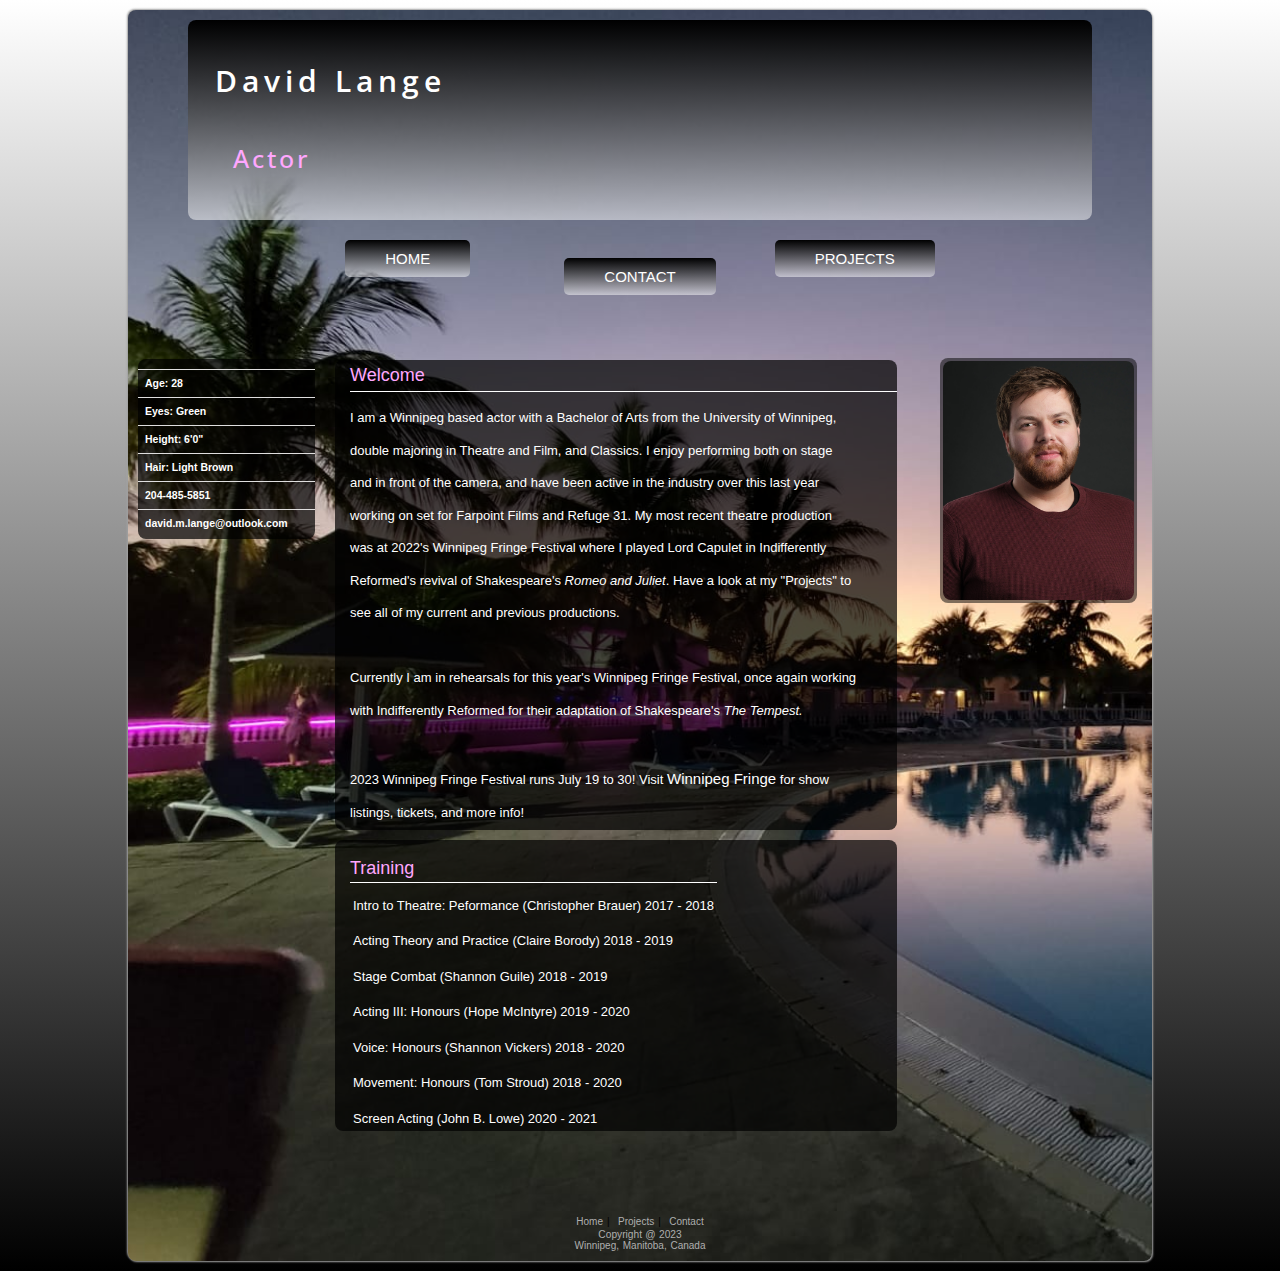
<file: index.html>
<!-------------------

    Project 4
    Name: David Lange
    Date: 2023-04-26
    Description: Project 4 HTML

--------------------->
<!DOCTYPE html>
<html lang="en">
	<head>
		<meta charset="UTF-8">
		<title>David Lange - Profile</title>
		<link rel="stylesheet" href="styles.css">
		<link href="https://fonts.googleapis.com/css2?family=Open+Sans:wght@300&display=swap" rel="stylesheet">
	</head>
	<body>
		<div id="container">
			<header id="header">
					<h1>David Lange</h1>
                    <h2>Actor</h2>
            </header>
			<div id="navigation">	
				<nav>
					<ul>
						<li><a href="index.html">HOME</a></li>
						<li><a href="projects.html">PROJECTS</a></li>
						<li><a href="contact.html">CONTACT</a></li>
					</ul>
				</nav>
			</div>
			<div id="maincontent">
				<aside id="aside">
                    <ul>
                        <li>Age: 28</li>
                        <li>Eyes: Green</li>
                        <li>Height: 6'0"</li>
                        <li>Hair: Light Brown</li>
                        <li>204-485-5851</li>
                        <li>david.m.lange@outlook.com</li>
                    </ul>
				</aside>
				<div id="main">
					<div id="about">
						<h2>Welcome</h2>
						<p id="biography">
							I am a Winnipeg based actor with a Bachelor of Arts from the University of Winnipeg, double majoring in Theatre and Film, and Classics.
                            I enjoy performing both on stage and in front of the camera, and have been active in the industry over this last year working on set 
                            for Farpoint Films and Refuge 31. My most recent theatre production was at 2022's Winnipeg Fringe Festival where I played Lord Capulet
                            in Indifferently Reformed's revival of Shakespeare's <i>Romeo and Juliet</i>. Have a look at my "Projects" to see all of my current and
                            previous productions. <br>
                            <br> Currently I am in rehearsals for this year's Winnipeg Fringe Festival, once again working with Indifferently Reformed for their
                            adaptation of Shakespeare's <i>The Tempest.</i><br>
                            <br> 2023 Winnipeg Fringe Festival runs July 19 to 30! Visit <a href="https://www.winnipegfringe.com/">Winnipeg Fringe</a>
                            for show listings, tickets, and more info!
						</p>
					</div>
					<div id="secondblock">
						<div id="training">
                                <h3>Training</h3>
								<ul>
                                    <li>Intro to Theatre: Peformance (Christopher Brauer) 2017 - 2018</li>
                                    <li>Acting Theory and Practice (Claire Borody) 2018 - 2019</li>
                                    <li>Stage Combat (Shannon Guile) 2018 - 2019</li>
                                    <li>Acting III: Honours (Hope McIntyre) 2019 - 2020</li>
                                    <li>Voice: Honours (Shannon Vickers) 2018 - 2020</li>
                                    <li>Movement: Honours (Tom Stroud) 2018 - 2020</li>
                                    <li>Screen Acting (John B. Lowe) 2020 - 2021</li>
                                </ul>
						</div>
					</div>
				</div>
                <div id="rightblock">
                    <img id="headshot" src="images/headshot_red1.jpg" alt="Headshot">
                </div>
			</div>
			<footer id="footer">
				<ul>
					<li><a href="index.html">Home</a></li>
					<li><a href="projects.html">Projects</a></li>
					<li><a href="contact.html">Contact</a></li>
				</ul>
				<p class="copyright">Copyright @ 2023</p>
				<p class="address">Winnipeg, Manitoba, Canada</p>
			</footer>
		</div>
	</body>
</html>
</file>
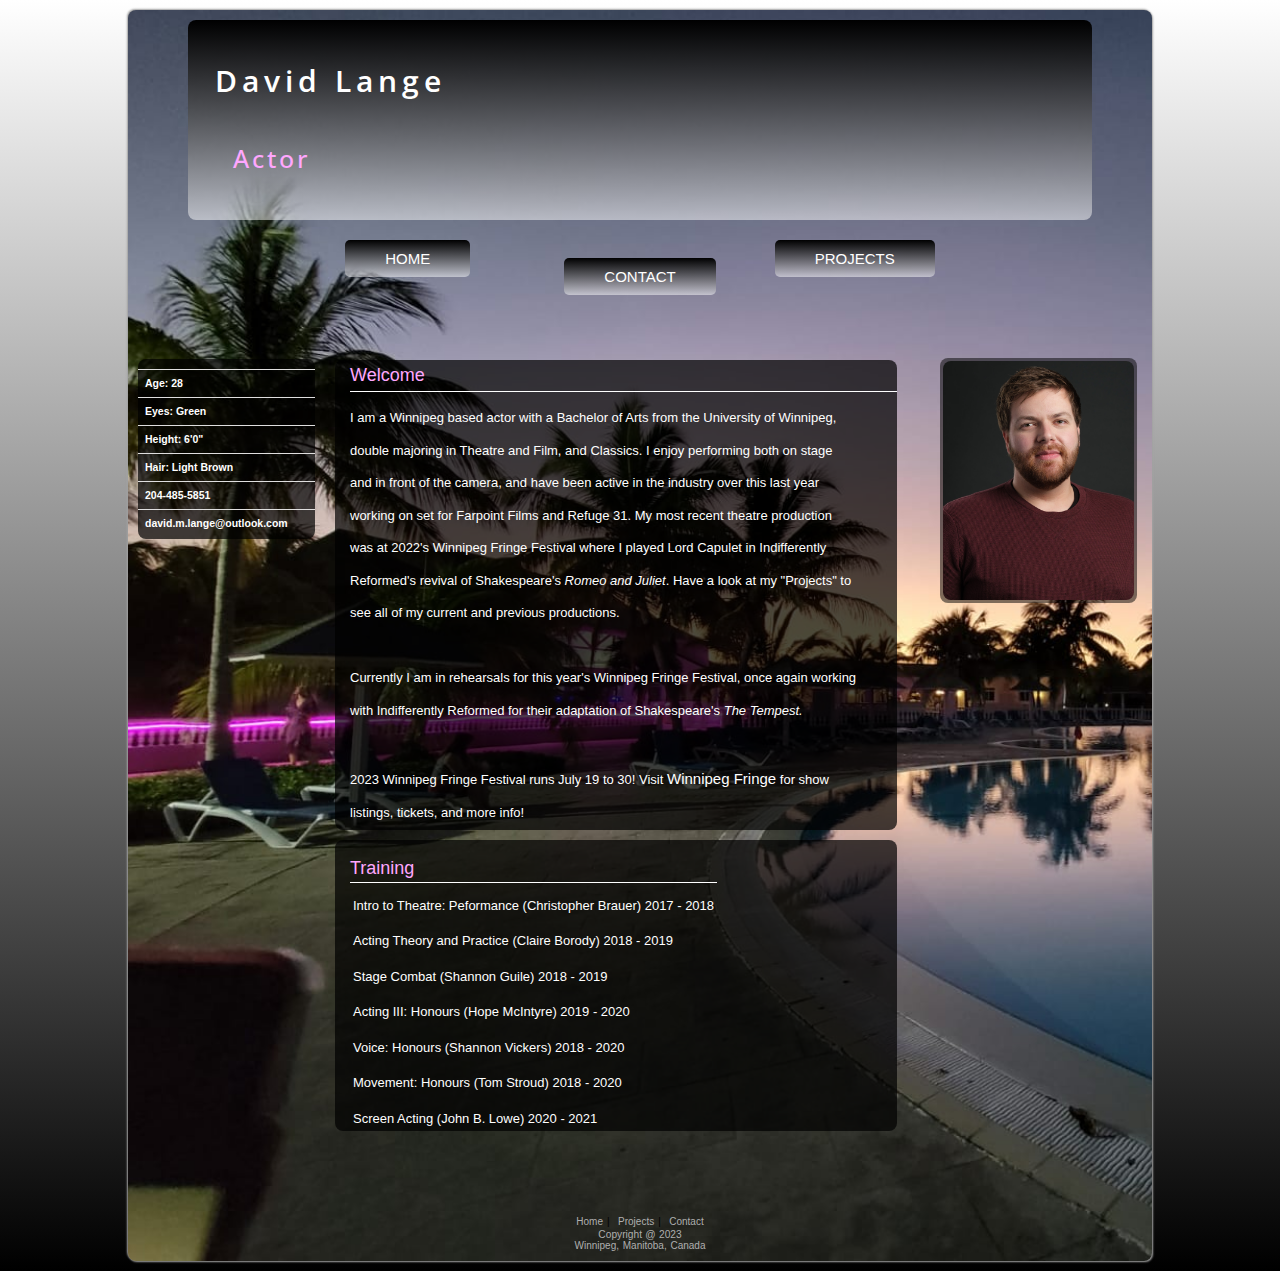
<file: acting-profile/index.html>
<!-------------------

    Project 4
    Name: David Lange
    Date: 2023-04-26
    Description: Project 4 HTML

--------------------->
<!DOCTYPE html>
<html lang="en">
	<head>
		<meta charset="UTF-8">
		<title>David Lange - Profile</title>
		<link rel="stylesheet" href="css/styles.css">
		<link href="https://fonts.googleapis.com/css2?family=Open+Sans:wght@300&display=swap" rel="stylesheet">
	</head>
	<body>
		<div id="container">
			<header id="header">
					<h1>David Lange</h1>
                    <h2>Actor</h2>
            </header>
			<div id="navigation">	
				<nav>
					<ul>
						<li><a href="index.html">HOME</a></li>
						<li><a href="projects.html">PROJECTS</a></li>
						<li><a href="contact.html">CONTACT</a></li>
					</ul>
				</nav>
			</div>
			<div id="maincontent">
				<aside id="aside">
                    <ul>
                        <li>Age: 28</li>
                        <li>Eyes: Green</li>
                        <li>Height: 6'0"</li>
                        <li>Hair: Light Brown</li>
                        <li>204-485-5851</li>
                        <li>david.m.lange@outlook.com</li>
                    </ul>
				</aside>
				<div id="main">
					<div id="about">
						<h2>Welcome</h2>
						<p id="biography">
							I am a Winnipeg based actor with a Bachelor of Arts from the University of Winnipeg, double majoring in Theatre and Film, and Classics.
                            I enjoy performing both on stage and in front of the camera, and have been active in the industry over this last year working on set 
                            for Farpoint Films and Refuge 31. My most recent theatre production was at 2022's Winnipeg Fringe Festival where I played Lord Capulet
                            in Indifferently Reformed's revival of Shakespeare's <i>Romeo and Juliet</i>. Have a look at my "Projects" to see all of my current and
                            previous productions. <br>
                            <br> Currently I am in rehearsals for this year's Winnipeg Fringe Festival, once again working with Indifferently Reformed for their
                            adaptation of Shakespeare's <i>The Tempest.</i><br>
                            <br> 2023 Winnipeg Fringe Festival runs July 19 to 30! Visit <a href="https://www.winnipegfringe.com/">Winnipeg Fringe</a>
                            for show listings, tickets, and more info!
						</p>
					</div>
					<div id="secondblock">
						<div id="training">
                                <h3>Training</h3>
								<ul>
                                    <li>Intro to Theatre: Peformance (Christopher Brauer) 2017 - 2018</li>
                                    <li>Acting Theory and Practice (Claire Borody) 2018 - 2019</li>
                                    <li>Stage Combat (Shannon Guile) 2018 - 2019</li>
                                    <li>Acting III: Honours (Hope McIntyre) 2019 - 2020</li>
                                    <li>Voice: Honours (Shannon Vickers) 2018 - 2020</li>
                                    <li>Movement: Honours (Tom Stroud) 2018 - 2020</li>
                                    <li>Screen Acting (John B. Lowe) 2020 - 2021</li>
                                </ul>
						</div>
					</div>
				</div>
                <div id="rightblock">
                    <img id="headshot" src="images/headshot_red1.jpg" alt="Headshot">
                </div>
			</div>
			<footer id="footer">
				<ul>
					<li><a href="index.html">Home</a></li>
					<li><a href="projects.html">Projects</a></li>
					<li><a href="contact.html">Contact</a></li>
				</ul>
				<p class="copyright">Copyright @ 2023</p>
				<p class="address">Winnipeg, Manitoba, Canada</p>
			</footer>
		</div>
	</body>
</html>
</file>
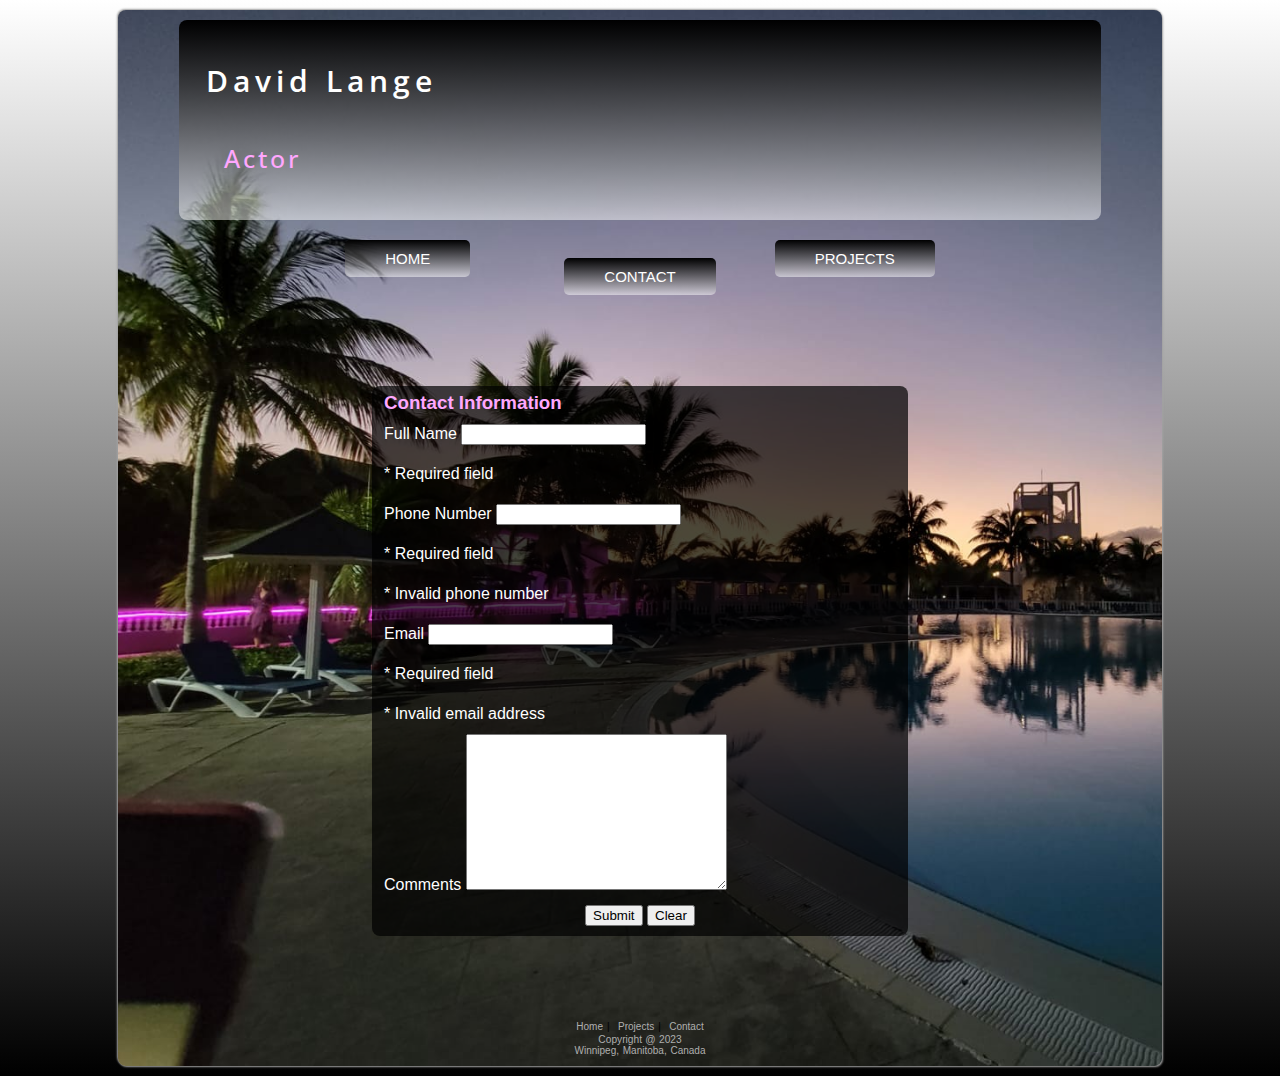
<file: contact.html>
<!-------------------

    Project 4
    Name: David Lange
    Date: 2023-04-26
    Description: Project 4 HTML

--------------------->

<!DOCTYPE html>
<html lang="en">
    <head>
        <meta charset="UTF-8">
        <title>David Lange - Contact</title>
        <link rel="stylesheet" href="styles.css" type="text/css">
        <link href="https://fonts.googleapis.com/css2?family=Open+Sans:wght@300&display=swap" rel="stylesheet">
        <script src="formvalidation.js"></script>
    </head>
    <body>
        <main id="container">
            <header id="header">
                <h1>David Lange</h1>
                <h2>Actor</h2>
            </header>
            <div id="navigation">	
                <nav>
                    <ul>
                        <li><a href="index.html">HOME</a></li>
                        <li><a href="projects.html">PROJECTS</a></li>
                        <li><a href="contact.html">CONTACT</a></li>
                    </ul>
                </nav>
            </div>  
            <form id="contactform" action="index.html">
                <fieldset id="contactinfo">
                    <div class="mainform">
                        <h3>Contact Information</h3>
                        <ul>
                            <li>
                                <label for="fullname">Full Name</label>
                                <input id="fullname" name="fullname" type="text" />
                                <p class="inputError error" id="fullname_error">* Required field</p>
                            </li>
                            <li>
                                <label for="phone">Phone Number</label>
                                <input id="phone" name="phone" type="tel" />
                                <p class="inputError error" id="phone_error">* Required field</p>
                                <p class="inputError error" id="phoneformat_error">
                                    * Invalid phone number
                                </p>
                            </li>
                            <li>
                                <label for="email">Email</label>
                                <input id="email" name="email" type="text" />
                                <p class="inputError error" id="email_error">* Required field</p>
                                <p class="inputError error" id="emailformat_error">
                                    * Invalid email address
                                </p>
                            </li>
                            <li>
                                <label for="comments">Comments</label>
                                <textarea name="comments" id="comments" cols="30" rows="10"></textarea>
                            </li>
                        </ul>
                    </div>
                    <div class="clear"></div>
                    <p class="center">
                        <button type="submit" id="submit">Submit</button>
                        <button type="reset" id="clear">Clear</button>
                    </p>
                </fieldset>
            </form>
            <footer id="footer">
				<ul>
					<li><a href="index.html">Home</a></li>
					<li><a href="projects.html">Projects</a></li>
					<li><a href="contact.html">Contact</a></li>
				</ul>
				    <p class="copyright">Copyright @ 2023</p>
				    <p class="address">Winnipeg, Manitoba, Canada</p>
			</footer>
        </main>
    </body>
</html>
</file>
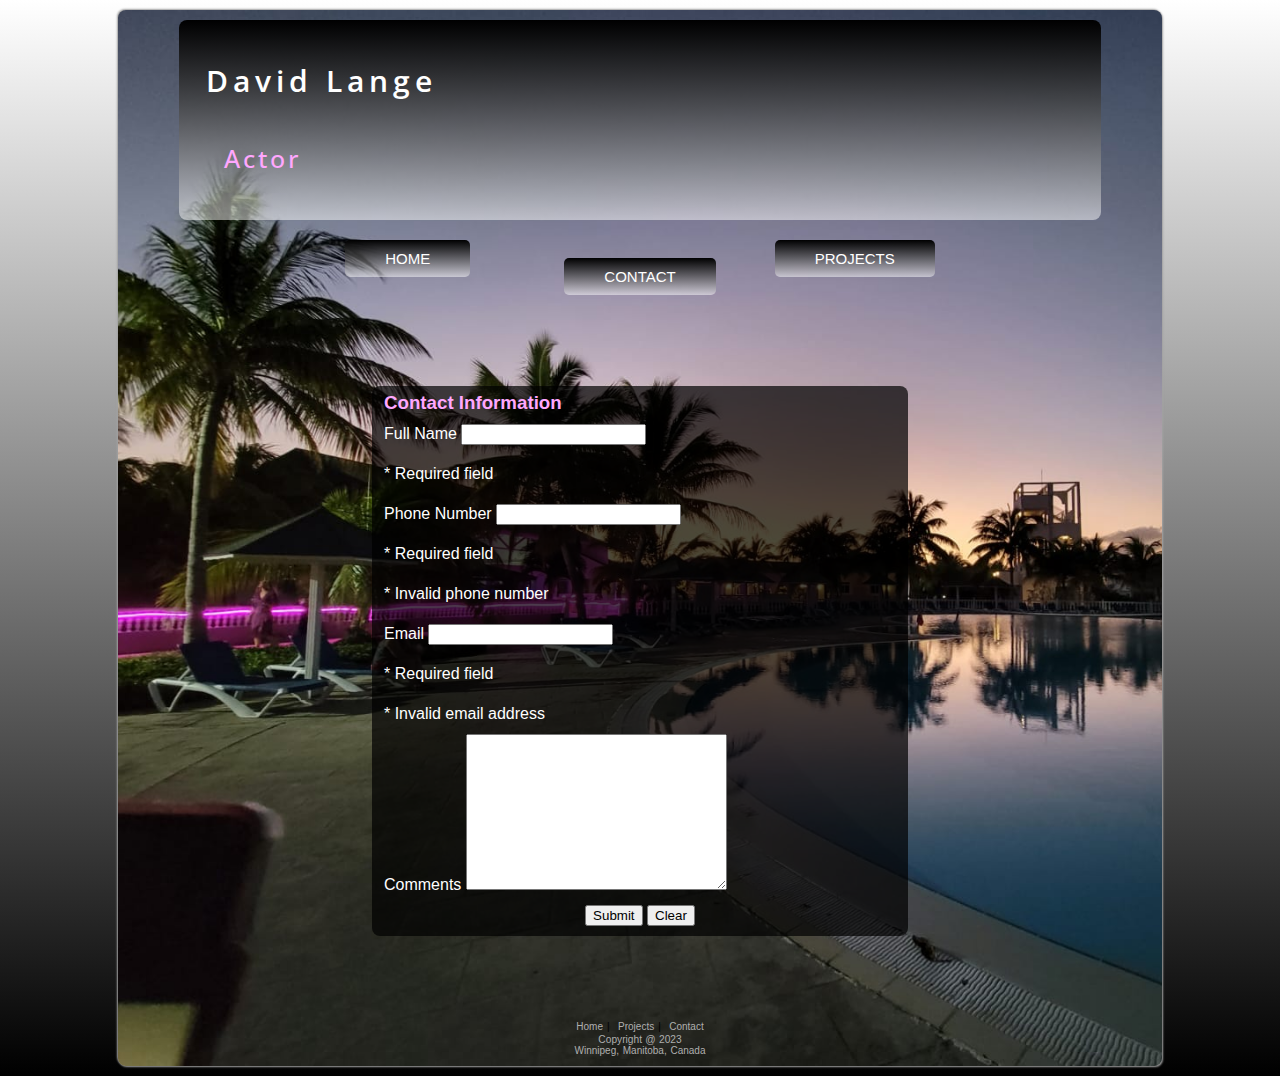
<file: acting-profile/contact.html>
<!-------------------

    Project 4
    Name: David Lange
    Date: 2023-04-26
    Description: Project 4 HTML

--------------------->

<!DOCTYPE html>
<html lang="en">
    <head>
        <meta charset="UTF-8">
        <title>David Lange - Contact</title>
        <link rel="stylesheet" href="css/styles.css" type="text/css">
        <link href="https://fonts.googleapis.com/css2?family=Open+Sans:wght@300&display=swap" rel="stylesheet">
        <script src="js/formvalidation.js"></script>
    </head>
    <body>
        <main id="container">
            <header id="header">
                <h1>David Lange</h1>
                <h2>Actor</h2>
            </header>
            <div id="navigation">	
                <nav>
                    <ul>
                        <li><a href="index.html">HOME</a></li>
                        <li><a href="projects.html">PROJECTS</a></li>
                        <li><a href="contact.html">CONTACT</a></li>
                    </ul>
                </nav>
            </div>  
            <form id="contactform" action="index.html">
                <fieldset id="contactinfo">
                    <div class="mainform">
                        <h3>Contact Information</h3>
                        <ul>
                            <li>
                                <label for="fullname">Full Name</label>
                                <input id="fullname" name="fullname" type="text" />
                                <p class="inputError error" id="fullname_error">* Required field</p>
                            </li>
                            <li>
                                <label for="phone">Phone Number</label>
                                <input id="phone" name="phone" type="tel" />
                                <p class="inputError error" id="phone_error">* Required field</p>
                                <p class="inputError error" id="phoneformat_error">
                                    * Invalid phone number
                                </p>
                            </li>
                            <li>
                                <label for="email">Email</label>
                                <input id="email" name="email" type="text" />
                                <p class="inputError error" id="email_error">* Required field</p>
                                <p class="inputError error" id="emailformat_error">
                                    * Invalid email address
                                </p>
                            </li>
                            <li>
                                <label for="comments">Comments</label>
                                <textarea name="comments" id="comments" cols="30" rows="10"></textarea>
                            </li>
                        </ul>
                    </div>
                    <div class="clear"></div>
                    <p class="center">
                        <button type="submit" id="submit">Submit</button>
                        <button type="reset" id="clear">Clear</button>
                    </p>
                </fieldset>
            </form>
            <footer id="footer">
				<ul>
					<li><a href="index.html">Home</a></li>
					<li><a href="projects.html">Projects</a></li>
					<li><a href="contact.html">Contact</a></li>
				</ul>
				    <p class="copyright">Copyright @ 2023</p>
				    <p class="address">Winnipeg, Manitoba, Canada</p>
			</footer>
        </main>
    </body>
</html>
</file>
<file: styles.css>
/********w************
    
    Project 4 Stylesheet
    Name: David Lange
    Date: 2023-04-26
    Description: Project 4 CSS

*********************/

html,
body,
section,
p,
header,
nav,
footer,
div,
article,
aside,
ol,
ul,
li,
h1,
h2,
h3,
h6 {
	margin: 0;
	padding: 0;
	box-sizing: border-box;
}

body {
	background-image: linear-gradient(#fff, #000);
    background-repeat: no-repeat;
}

#container {
	width: 80%;
	background-color: #ffffff;
	border-radius: 8px;
	margin: 10px auto;
	padding: 10px;
	box-shadow: 1px 1px 2px #a2a2a2, -1px -1px 2px #a2a2a2;
	font-family: Verdana, Geneva, Tahoma, sans-serif;
    background-image: url(images/background.jpg);
    background-size: cover;
}

a{ /*Links*/
	text-decoration: none;
	color: #afafaf;
}

a:hover{
    color: #ffa7fe;
}

#header{
	background-image: linear-gradient(to bottom, rgba(0, 0, 0.5), rgba(255, 255, 255, 0.5));
    background-repeat: no-repeat;
    background-size: cover;
    border: 0px;
    border-radius: 8px;
	height: 200px;
	color: white;
	margin-bottom: 0px;
    width: 90%;
    margin: auto;
}

	#header h1{
		font-family: 'Open Sans', sans-serif;
		font-size: 30px;
		font-weight: 600;
		padding: 40px 27px;
		letter-spacing: 5px;;
        
	}

    #header h2{
        font-family: 'Open Sans', sans-serif;
        font-size: 25px;
        font-weight: 500;
        padding: 0px 0px 0px 45px;
        letter-spacing: 3px;
        color: #ffa7fe;
    }

#navigation{
	width: 100%;
    display: inline-block;
}

	#navigation nav{
		justify-content: space-evenly;
		height: 16.5px;
	}

	#navigation nav ul{
        padding-top: 30px;
        text-align: center;
        width: auto;
	}

	#navigation nav ul li{
		list-style: none;
        display: inline;
        padding: 10px 40px;
		font-size: 15px;
        border: 0px solid;
        border-radius: 5px;
        margin: 10px 150px;
        width: auto;
        background-image: linear-gradient(to bottom, rgba(0, 0, 0.5), rgba(255, 255, 255, 0.5));
	}

    #navigation ul li:hover{
        background-color: #ffa7fe
    }

	#navigation ul li a{
		color: white;
		font-weight: 500;
	}

    #navigation ul li a:hover{
        color: #ffa7fe;
        
    }

	/*#navigation nav ul li:not(:last-child)::after{
		content: "|";
		padding: 8px;
		color: black;
		text-shadow: 1px 0px  white;
	}*/

#aside{
	width: 177px;
    height: 180px;
	flex-shrink: 0;
    padding-top: 10px;
    margin-top: 22.5px;
    border: 0px solid;
    border-radius: 8px;
    background-color: rgba(0, 0, 0, 0.7);
}	

	#aside ul li
	{
		border-top: 1px solid #dfdede;
		padding: 7px 0px 0px 7px;
        list-style: none;
		list-style-position: inside;
		font-size: 10.5px;
		font-weight: 600;
		height: 28px;
        color: white;
	}

	#maincontent ul li:first-child{
		list-style: none;
	}

		#maincontent aside ul li a{
			color: black;
			letter-spacing: 0.2px;
		}

		#maincontent aside ul li a:hover{
			background-color: #6caee1;
		}

 #maincontent{
	display: flex;
    padding-top: 50px;
    color: white;
 }

 	#maincontent #about{
		padding: 5px 0px 0px 5px;
        margin: 24px 0px 0px 20px;
        background-color: rgba(0,0,0,0.7);
        width: 90%;
        border: 0px solid;
        border-radius: 8px;
	}

	#biography{
		margin: 0px 40px 0px 10px;
		font-size: 13px;
		padding: 10px 0px 0px;
		line-height: 2.5;
	}

	#maincontent h2{
		margin: 0px 0px 0px 10px;
		padding: 0px 0px 5px;
		font-size: 18px;
        font-weight: 500;
        color: #ffa7fe;
        border-bottom: 1px white solid;
	}

	#biography a{
		font-size: 15px;
        color: white;
		font-weight: 500;
	}

    #biography a:hover{
        color: #ffa7fe;
    }

#secondblock{
	display: flex;
    border: 0px solid;
    border-radius: 8px;
    background-color: rgba(0, 0, 0, 0.7);
    width: 90%;
    margin: 10px 0px 0px 20px;
}
	#training{
		padding: 15px 0px 0px 15px;
		font-size: 13px;
		line-height: 1.5;
	}

    #training h3{
		font-size: 18px;
        font-weight: 500;
        border-bottom: 1px white solid;
        color: #ffa7fe;
    }

	#training ul{
		list-style: none;
	}

	#training ul li{
		margin: 10px 0px 0px 0px;
		padding: 3px;
	}

#rightblock{
    display: flex;
    float: right;
	width: 100%;
    height: 10%;
	margin-right: 5px;
    margin-top: 22px;
    border: 3px solid transparent;
    background-color: rgba(0, 0, 0, 0.5);
    border-radius: 8px;
}
    #headshot{
        width: 100%;
        border-radius: 8px;
    }

footer{
	text-align: center;
	padding-top: 80px;

}

	footer ul li{
		text-align: center;
		list-style: none;
		font-size: 10px;
		display: inline;
	}

	footer ul li:not(:last-child):after{
		content: "|";
		padding: 4px;
	}

	.copyright{
		font-size: 10.2px;
		word-spacing: 0.5px;
        color: #afafaf;
	}

	.address{
		font-size: 10px;
		color: #afafaf;
		word-spacing: 1px;
	}
/******************************PROJECTS*******************************/
#current{
color: white;
margin: 100px 0px 0px 80px;
width: 80%;
height: auto;
border: 0px solid;
border-radius: 8px;
background-color: rgba(0, 0, 0, 0.7);
}

    #current h3{
        margin: 10px 0px 0px 5px;
        font-size: 18px;
        font-weight: 500;
        color: #ffa7fe;
    }

    #current ul{
        list-style: none;
        margin: 10px 0px 0px 5px;
        line-height: 40px;
    }

#past{
color: white;
margin: 40px 0px 0px 80px;
width: 80%;
height: auto;
border: 0px solid;
border-radius: 8px;
background-color: rgba(0, 0, 0, 0.7);
}

    #past h4{
        margin: 10px 0px 0px 5px;
        font-size: 18px;
        font-weight: 500;
        color: #ffa7fe;
    }

    #past h5{
        margin: 15px 0px 0px 5px;
        border-bottom: 1px solid white;
        width: 15%;
        font-size: 18px;
        font-weight: 500;
    }

    #past h6{
        margin: 15px 0px 0px 5px;
        border-bottom: 1px solid white;
        width: 15%;
        font-size: 18px;
        font-weight: 500;
    }

    #past ul{
        list-style: none;
        margin: 10px 0px 0px 5px;
    }

    #past ul li{
        line-height: 40px;
    }

    #past a{
        color: #feefbb;

    }
    #past a:hover{
        color: #ffa7fe;
    }
#theatrepics{
    margin: 20px 0px 0px 80px;
    display: inline-block;
    justify-content: space-evenly;
    line-height: 30px;
    color: white;
    border: 0px solid;
    border-radius: 8px;
    background-color: rgba(0, 0, 0, 0.7);
    height: auto;
    width: 80%;
    
}
    #rj
    {
        width: 45%;
        padding: 5px 5px 5px 25px;
        float: left;
        border-radius: 8px;
    }

    #lotn{
        width: 45%;
        padding: 5px 25px 5px 5px;
        float: right;
        border-radius: 8px;
    }

/*************************CONTACT***************************/
#contactinfo{
    width: 50%;
    height: auto;
    border: 0px solid;
    border-radius: 8px;
    color: white;
    background-color: rgba(0, 0, 0, 0.7);
    margin: auto;
    margin-top: 100px;
}
    #contactinfo ul{
        line-height: 40px;
        list-style: none;
    }

    #contactinfo h3{
        color: #ffa7fe;
    }

    .center{
        text-align: center;
    }
</file>
<file: acting-profile/css/styles.css>
/********w************
    
    Project 4 Stylesheet
    Name: David Lange
    Date: 2023-04-26
    Description: Project 4 CSS

*********************/

html,
body,
section,
p,
header,
nav,
footer,
div,
article,
aside,
ol,
ul,
li,
h1,
h2,
h3,
h6 {
	margin: 0;
	padding: 0;
	box-sizing: border-box;
}

body {
	background-image: linear-gradient(#fff, #000);
    background-repeat: no-repeat;
}

#container {
	width: 80%;
	background-color: #ffffff;
	border-radius: 8px;
	margin: 10px auto;
	padding: 10px;
	box-shadow: 1px 1px 2px #a2a2a2, -1px -1px 2px #a2a2a2;
	font-family: Verdana, Geneva, Tahoma, sans-serif;
    background-image: url(/images/background.jpg);
    background-size: cover;
}

a{ /*Links*/
	text-decoration: none;
	color: #afafaf;
}

a:hover{
    color: #ffa7fe;
}

#header{
	background-image: linear-gradient(to bottom, rgba(0, 0, 0.5), rgba(255, 255, 255, 0.5));
    background-repeat: no-repeat;
    background-size: cover;
    border: 0px;
    border-radius: 8px;
	height: 200px;
	color: white;
	margin-bottom: 0px;
    width: 90%;
    margin: auto;
}

	#header h1{
		font-family: 'Open Sans', sans-serif;
		font-size: 30px;
		font-weight: 600;
		padding: 40px 27px;
		letter-spacing: 5px;;
        
	}

    #header h2{
        font-family: 'Open Sans', sans-serif;
        font-size: 25px;
        font-weight: 500;
        padding: 0px 0px 0px 45px;
        letter-spacing: 3px;
        color: #ffa7fe;
    }

#navigation{
	width: 100%;
    display: inline-block;
}

	#navigation nav{
		justify-content: space-evenly;
		height: 16.5px;
	}

	#navigation nav ul{
        padding-top: 30px;
        text-align: center;
        width: auto;
	}

	#navigation nav ul li{
		list-style: none;
        display: inline;
        padding: 10px 40px;
		font-size: 15px;
        border: 0px solid;
        border-radius: 5px;
        margin: 10px 150px;
        width: auto;
        background-image: linear-gradient(to bottom, rgba(0, 0, 0.5), rgba(255, 255, 255, 0.5));
	}

    #navigation ul li:hover{
        background-color: #ffa7fe
    }

	#navigation ul li a{
		color: white;
		font-weight: 500;
	}

    #navigation ul li a:hover{
        color: #ffa7fe;
        
    }

	/*#navigation nav ul li:not(:last-child)::after{
		content: "|";
		padding: 8px;
		color: black;
		text-shadow: 1px 0px  white;
	}*/

#aside{
	width: 177px;
    height: 180px;
	flex-shrink: 0;
    padding-top: 10px;
    margin-top: 22.5px;
    border: 0px solid;
    border-radius: 8px;
    background-color: rgba(0, 0, 0, 0.7);
}	

	#aside ul li
	{
		border-top: 1px solid #dfdede;
		padding: 7px 0px 0px 7px;
        list-style: none;
		list-style-position: inside;
		font-size: 10.5px;
		font-weight: 600;
		height: 28px;
        color: white;
	}

	#maincontent ul li:first-child{
		list-style: none;
	}

		#maincontent aside ul li a{
			color: black;
			letter-spacing: 0.2px;
		}

		#maincontent aside ul li a:hover{
			background-color: #6caee1;
		}

 #maincontent{
	display: flex;
    padding-top: 50px;
    color: white;
 }

 	#maincontent #about{
		padding: 5px 0px 0px 5px;
        margin: 24px 0px 0px 20px;
        background-color: rgba(0,0,0,0.7);
        width: 90%;
        border: 0px solid;
        border-radius: 8px;
	}

	#biography{
		margin: 0px 40px 0px 10px;
		font-size: 13px;
		padding: 10px 0px 0px;
		line-height: 2.5;
	}

	#maincontent h2{
		margin: 0px 0px 0px 10px;
		padding: 0px 0px 5px;
		font-size: 18px;
        font-weight: 500;
        color: #ffa7fe;
        border-bottom: 1px white solid;
	}

	#biography a{
		font-size: 15px;
        color: white;
		font-weight: 500;
	}

    #biography a:hover{
        color: #ffa7fe;
    }

#secondblock{
	display: flex;
    border: 0px solid;
    border-radius: 8px;
    background-color: rgba(0, 0, 0, 0.7);
    width: 90%;
    margin: 10px 0px 0px 20px;
}
	#training{
		padding: 15px 0px 0px 15px;
		font-size: 13px;
		line-height: 1.5;
	}

    #training h3{
		font-size: 18px;
        font-weight: 500;
        border-bottom: 1px white solid;
        color: #ffa7fe;
    }

	#training ul{
		list-style: none;
	}

	#training ul li{
		margin: 10px 0px 0px 0px;
		padding: 3px;
	}

#rightblock{
    display: flex;
    float: right;
	width: 100%;
    height: 10%;
	margin-right: 5px;
    margin-top: 22px;
    border: 3px solid transparent;
    background-color: rgba(0, 0, 0, 0.5);
    border-radius: 8px;
}
    #headshot{
        width: 100%;
        border-radius: 8px;
    }

footer{
	text-align: center;
	padding-top: 80px;

}

	footer ul li{
		text-align: center;
		list-style: none;
		font-size: 10px;
		display: inline;
	}

	footer ul li:not(:last-child):after{
		content: "|";
		padding: 4px;
	}

	.copyright{
		font-size: 10.2px;
		word-spacing: 0.5px;
        color: #afafaf;
	}

	.address{
		font-size: 10px;
		color: #afafaf;
		word-spacing: 1px;
	}
/******************************PROJECTS*******************************/
#current{
color: white;
margin: 100px 0px 0px 80px;
width: 80%;
height: auto;
border: 0px solid;
border-radius: 8px;
background-color: rgba(0, 0, 0, 0.7);
}

    #current h3{
        margin: 10px 0px 0px 5px;
        font-size: 18px;
        font-weight: 500;
        color: #ffa7fe;
    }

    #current ul{
        list-style: none;
        margin: 10px 0px 0px 5px;
        line-height: 40px;
    }

#past{
color: white;
margin: 40px 0px 0px 80px;
width: 80%;
height: auto;
border: 0px solid;
border-radius: 8px;
background-color: rgba(0, 0, 0, 0.7);
}

    #past h4{
        margin: 10px 0px 0px 5px;
        font-size: 18px;
        font-weight: 500;
        color: #ffa7fe;
    }

    #past h5{
        margin: 15px 0px 0px 5px;
        border-bottom: 1px solid white;
        width: 15%;
        font-size: 18px;
        font-weight: 500;
    }

    #past h6{
        margin: 15px 0px 0px 5px;
        border-bottom: 1px solid white;
        width: 15%;
        font-size: 18px;
        font-weight: 500;
    }

    #past ul{
        list-style: none;
        margin: 10px 0px 0px 5px;
    }

    #past ul li{
        line-height: 40px;
    }

    #past a{
        color: #feefbb;

    }
    #past a:hover{
        color: #ffa7fe;
    }
#theatrepics{
    margin: 20px 0px 0px 80px;
    display: inline-block;
    justify-content: space-evenly;
    line-height: 30px;
    color: white;
    border: 0px solid;
    border-radius: 8px;
    background-color: rgba(0, 0, 0, 0.7);
    height: auto;
    width: 80%;
    
}
    #rj
    {
        width: 45%;
        padding: 5px 5px 5px 25px;
        float: left;
        border-radius: 8px;
    }

    #lotn{
        width: 45%;
        padding: 5px 25px 5px 5px;
        float: right;
        border-radius: 8px;
    }

/*************************CONTACT***************************/
#contactinfo{
    width: 50%;
    height: auto;
    border: 0px solid;
    border-radius: 8px;
    color: white;
    background-color: rgba(0, 0, 0, 0.7);
    margin: auto;
    margin-top: 100px;
}
    #contactinfo ul{
        line-height: 40px;
        list-style: none;
    }

    #contactinfo h3{
        color: #ffa7fe;
    }

    .center{
        text-align: center;
    }
</file>
